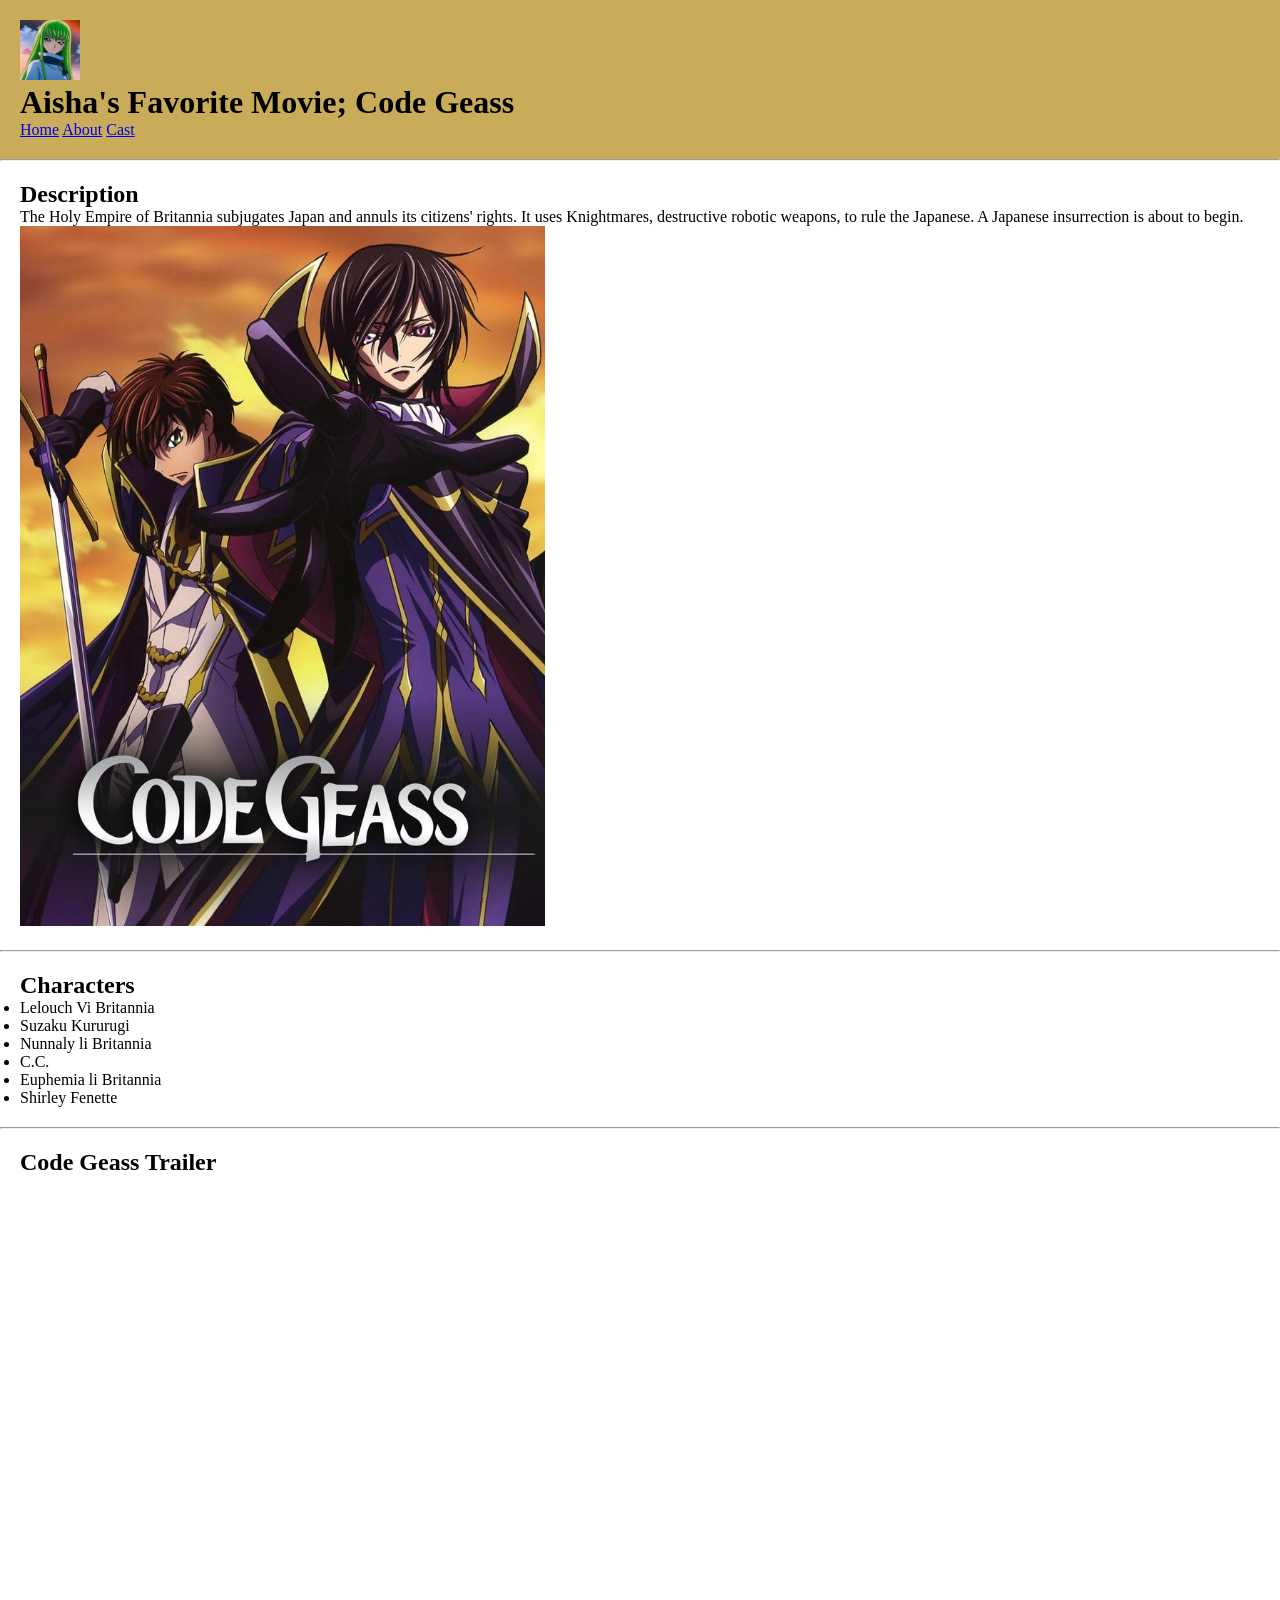
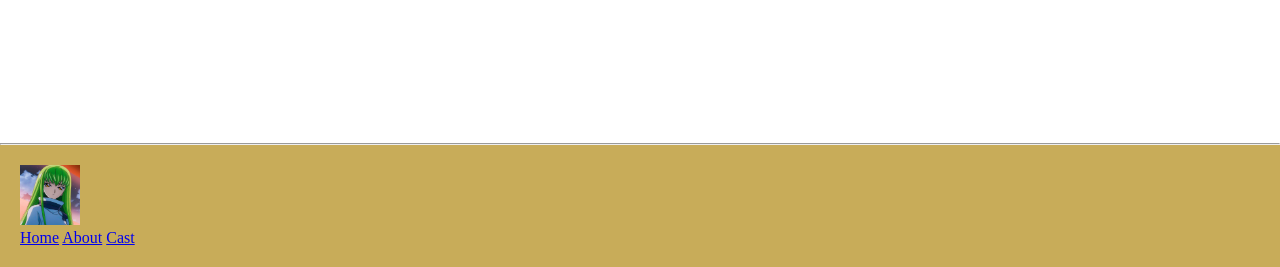
<file: index.html>
<!DOCTYPE html>
<html lang="en">
<head>
    <meta charset="UTF-8">
    <meta name="viewport" content="width=device-width, initial-scale=1.0">
    <title>Aisha's Favorite Movie</title>
    <link rel="stylesheet" href="style.css">
</head>
<body>
    <!-- Header Content -->
    <header class="hd-ft">
        
        <a href="index.html">
            <img src="Assets/img/logo.jpeg" alt="Image of code geass logo" width="60" height="60" title="movie logo">
        </a>
        
        <h1>Aisha's Favorite Movie; Code Geass</h1>
        <!-- navigation link -->
        <nav>
            <a href="index.html">Home</a>
            <a href="about.html">About</a>
            <a href="cast.html">Cast</a>
        </nav>
    </header><hr>
    <!-- header ends -->

    <!-- main content -->
     <main>
        <section>
            <h2>Description</h2>
            <p>The Holy Empire of Britannia subjugates Japan and annuls its citizens' rights. It uses Knightmares, destructive robotic weapons, to rule the Japanese. A Japanese insurrection is about to begin.</p>
            <img src="Assets/img/Code Geass.jpeg" alt="Code Geass Image" title="Code Geass" height="700">
        </section><hr>

        <section>
            <h2>Characters</h2>
            <ul>
                <li>Lelouch Vi Britannia</li>
                <li>Suzaku Kururugi</li>
                <li>Nunnaly li Britannia</li>
                <li>C.C.</li>
                <li>Euphemia li Britannia</li>
                <li>Shirley Fenette</li>
            </ul>
        </section><hr>

        <section>
            <h2>Code Geass Trailer</h2>
            <iframe width="1000" height="543" src="https://www.youtube.com/embed/O9Rdqm_74C0" title="Trailer - Code Geass [HD]" frameborder="0" allow="accelerometer; autoplay; clipboard-write; encrypted-media; gyroscope; picture-in-picture; web-share" referrerpolicy="strict-origin-when-cross-origin" allowfullscreen></iframe>
        </section>

        
     </main><hr>
     <!-- Main Section Ends -->

     <footer class="hd-ft">
                
        <a href="index.html">
            <img src="Assets/img/logo.jpeg" alt="Image of code geass logo" width="60" height="60" title="movie logo">
        </a>
        
        <!-- navigation link -->
        <nav>
            <a href="#">Home</a>
            <a href="#">About</a>
            <a href="#">Cast</a>
        </nav>

     </footer>

    
</body>
</html>
</file>
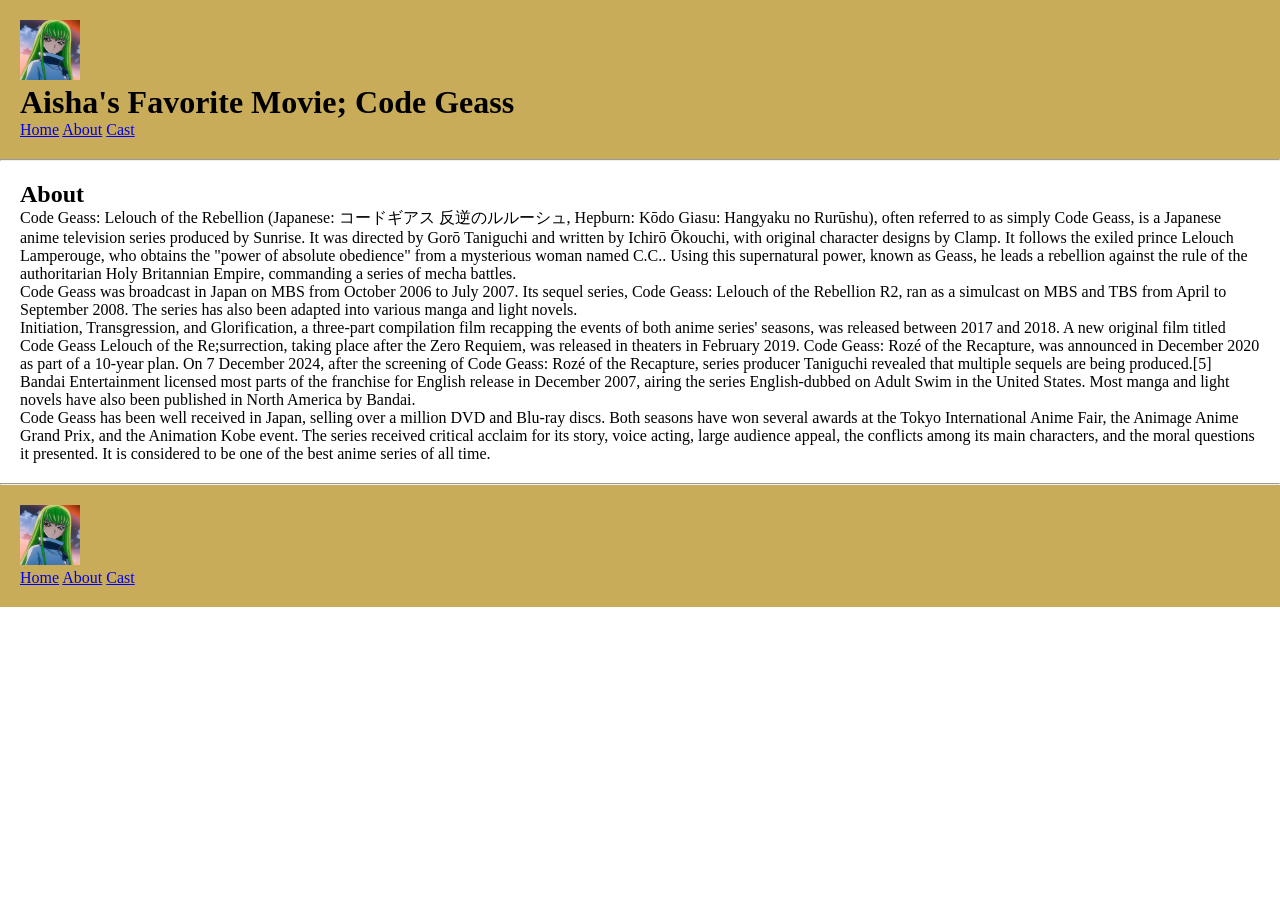
<file: about.html>
<!DOCTYPE html>
<html lang="en">
<head>
    <meta charset="UTF-8">
    <meta name="viewport" content="width=device-width, initial-scale=1.0">
    <title>about</title>
    <link rel="stylesheet" href="style.css">
</head>
<body>
        <header class="hd-ft">
        
        <a href="index.html">
            <img src="Assets/img/logo.jpeg" alt="Image of code geass logo" width="60" height="60" title="movie logo">
        </a>
        
        <h1>Aisha's Favorite Movie; Code Geass</h1>
        <!-- navigation link -->
        <nav>
            <a href="index.html">Home</a>
            <a href="about.html">About</a>
            <a href="cast.html">Cast</a>
        </nav>
    </header><hr>

    <main>
       <section>
            
            <h1>About</h1>
            <p>Code Geass: Lelouch of the Rebellion (Japanese: コードギアス 反逆のルルーシュ, Hepburn: Kōdo Giasu: Hangyaku no Rurūshu), often referred to as simply Code Geass, is a Japanese anime television series produced by Sunrise. It was directed by Gorō Taniguchi and written by Ichirō Ōkouchi, with original character designs by Clamp. It follows the exiled prince Lelouch Lamperouge, who obtains the "power of absolute obedience" from a mysterious woman named C.C.. Using this supernatural power, known as Geass, he leads a rebellion against the rule of the authoritarian Holy Britannian Empire, commanding a series of mecha battles.</p>
                
            <p>Code Geass was broadcast in Japan on MBS from October 2006 to July 2007. Its sequel series, Code Geass: Lelouch of the Rebellion R2, ran as a simulcast on MBS and TBS from April to September 2008. The series has also been adapted into various manga and light novels.</p>
                
            <p>Initiation, Transgression, and Glorification, a three-part compilation film recapping the events of both anime series' seasons, was released between 2017 and 2018. A new original film titled Code Geass Lelouch of the Re;surrection, taking place after the Zero Requiem, was released in theaters in February 2019. Code Geass: Rozé of the Recapture, was announced in December 2020 as part of a 10-year plan. On 7 December 2024, after the screening of Code Geass: Rozé of the Recapture, series producer Taniguchi revealed that multiple sequels are being produced.[5]</p>
            <p>Bandai Entertainment licensed most parts of the franchise for English release in December 2007, airing the series English-dubbed on Adult Swim in the United States. Most manga and light novels have also been published in North America by Bandai.</p>
            <p>Code Geass has been well received in Japan, selling over a million DVD and Blu-ray discs. Both seasons have won several awards at the Tokyo International Anime Fair, the Animage Anime Grand Prix, and the Animation Kobe event. The series received critical acclaim for its story, voice acting, large audience appeal, the conflicts among its main characters, and the moral questions it presented. It is considered to be one of the best anime series of all time.</p>
    
       </section> <hr>

    </main>






     <footer class="hd-ft">
                
        <a href="index.html">
            <img src="Assets/img/logo.jpeg" alt="Image of code geass logo" width="60" height="60" title="movie logo">
        </a>
        
        <!-- navigation link -->
        <nav>
            <a href="#">Home</a>
            <a href="#">About</a>
            <a href="#">Cast</a>
        </nav>

     </footer>
    
</body>
</html>
</file>
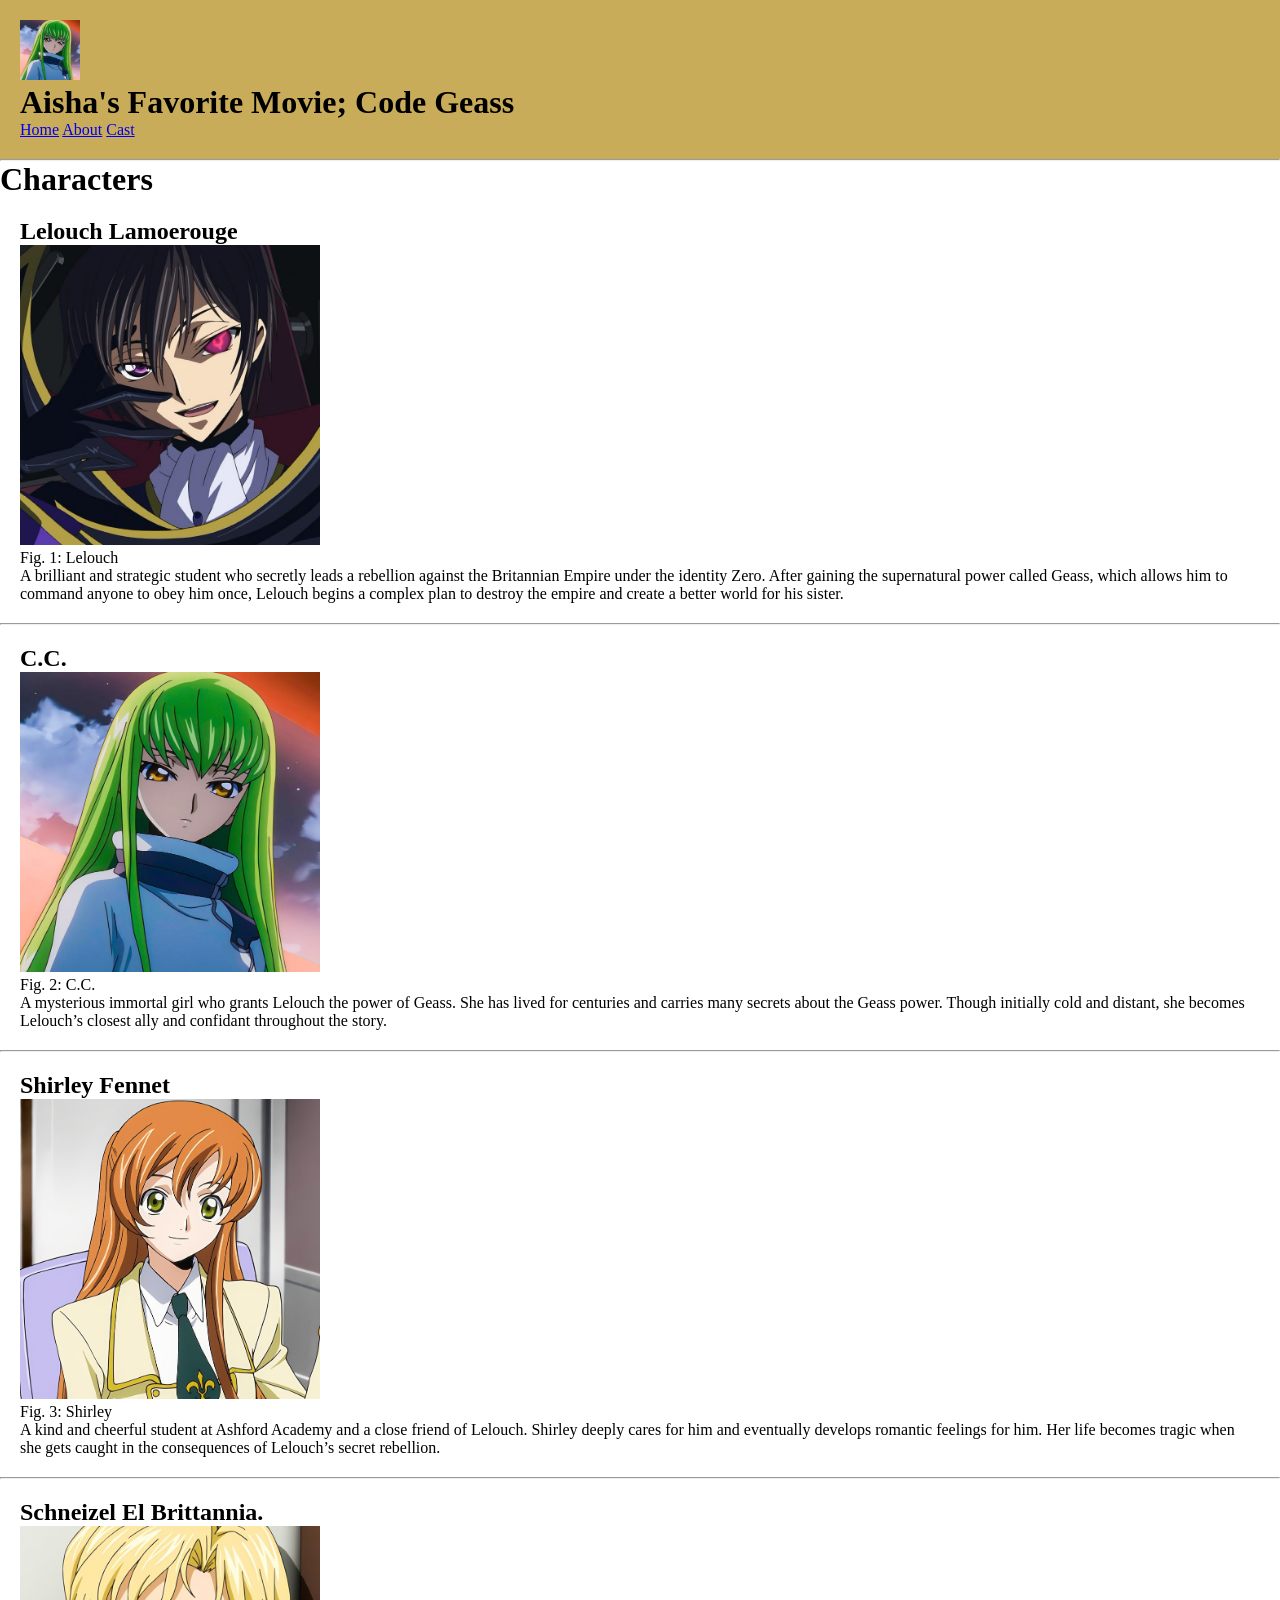
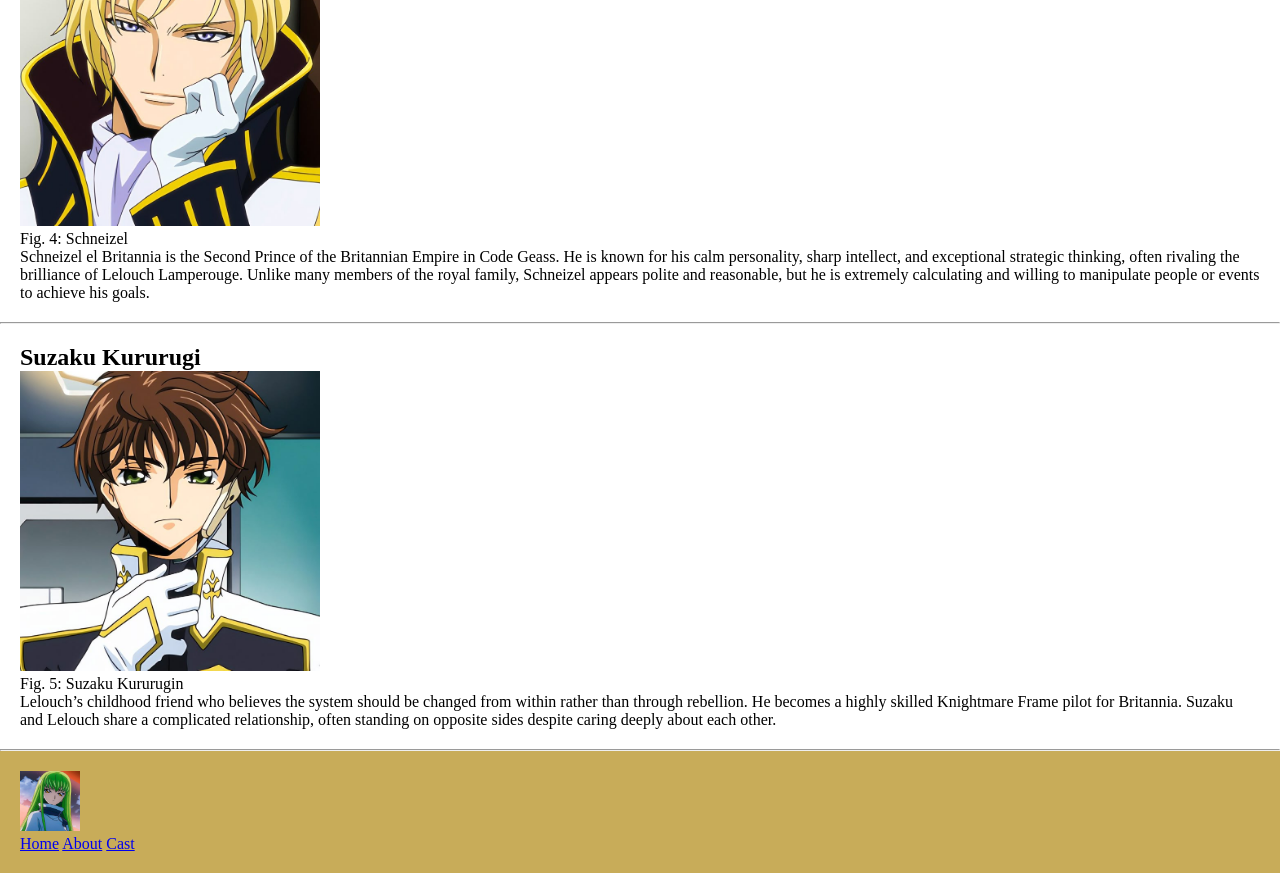
<file: cast.html>
<!DOCTYPE html>
<html lang="en">
<head>
    <meta charset="UTF-8">
    <meta name="viewport" content="width=device-width, initial-scale=1.0">
    <title>Document</title>
    <link rel="stylesheet" href="style.css">
</head>
<body>
            <header class="hd-ft">
        
        <a href="index.html">
            <img src="Assets/img/logo.jpeg" alt="Image of code geass logo" width="60" height="60" title="movie logo">
        </a>
        
        <h1>Aisha's Favorite Movie; Code Geass</h1>
        <!-- navigation link -->
        <nav>
            <a href="index.html">Home</a>
            <a href="#">About</a>
            <a href="#">Cast</a>
        </nav>
    </header><hr>
    <main>
        <h1>Characters</h1>
    
        <section>
            <h2>Lelouch Lamoerouge</h2>
            <figure>
                <img src="Assets/img/Code Geass_ Lelouch of the Rebellion.jpeg" alt="Lelouch" width="300" height="300" />
                <figcaption>Fig. 1: Lelouch</figcaption>
            </figure>
            <p>A brilliant and strategic student who secretly leads a rebellion against the Britannian Empire under the identity Zero. After gaining the supernatural power called Geass, which allows him to command anyone to obey him once, Lelouch begins a complex plan to destroy the empire and create a better world for his sister.</p>
            
        </section><hr>
        
        <section>
            <h2>C.C.</h2>
            <figure>
                <img src="Assets/img/logo.jpeg" alt="C.C." width="300" height="300" />
                <figcaption>Fig. 2: C.C.</figcaption>
            </figure>
            <p>A mysterious immortal girl who grants Lelouch the power of Geass. She has lived for centuries and carries many secrets about the Geass power. Though initially cold and distant, she becomes Lelouch’s closest ally and confidant throughout the story.</p>
            
        </section><hr>

        <section>
            <h2>Shirley Fennet</h2>
            <figure>
                <img src="Assets/img/𝙎𝙝𝙞𝙧𝙡𝙚𝙮.jpeg" alt="Shirley" width="300" height="300" />
                <figcaption>Fig. 3: Shirley</figcaption>
            </figure>
            <p>A kind and cheerful student at Ashford Academy and a close friend of Lelouch. Shirley deeply cares for him and eventually develops romantic feelings for him. Her life becomes tragic when she gets caught in the consequences of Lelouch’s secret rebellion.</p>
            
        </section><hr>

        <section>
            <h2>Schneizel El Brittannia.</h2>
            <figure>
                <img src="Assets/img/𝙎𝙘𝙝𝙣𝙚𝙞𝙯𝙚𝙡 𝙀𝙡 𝘽𝙧𝙞𝙩𝙖𝙣𝙣𝙞𝙖.jpeg" alt="Schneizel El Brittannia" width="300" height="300" />
                <figcaption>Fig. 4: Schneizel</figcaption>
            </figure>
            <p>Schneizel el Britannia is the Second Prince of the Britannian Empire in Code Geass. He is known for his calm personality, sharp intellect, and exceptional strategic thinking, often rivaling the brilliance of Lelouch Lamperouge. Unlike many members of the royal family, Schneizel appears polite and reasonable, but he is extremely calculating and willing to manipulate people or events to achieve his goals.</p>

        </section> <hr>
        <section>
            <h2>Suzaku Kururugi</h2>
            <figure>
                <img src="Assets/img/𝙎𝙪𝙯𝙖𝙠𝙪.jpeg" alt="Suzaku" width="300" height="300" />
                <figcaption>Fig. 5: Suzaku Kururugin</figcaption>
            </figure>
            <p>Lelouch’s childhood friend who believes the system should be changed from within rather than through rebellion. He becomes a highly skilled Knightmare Frame pilot for Britannia. Suzaku and Lelouch share a complicated relationship, often standing on opposite sides despite caring deeply about each other.</p>
            
        </section><hr>

    </main>

     <footer class="hd-ft">
                
        <a href="index.html">
            <img src="Assets/img/logo.jpeg" alt="Image of code geass logo" width="60" height="60" title="movie logo">
        </a>
        
        <!-- navigation link -->
        <nav>
            <a href="#">Home</a>
            <a href="#">About</a>
            <a href="#">Cast</a>
        </nav>

     </footer>
    
</body>
</html>
</file>
<file: style.css>
*{
    margin: 0;
    padding: 0;
    box-sizing: border-box;
}


section{
    padding: 20px;
}

.hd-ft{
    background-color: rgb(200, 172, 89);
    padding: 20px;
}
</file>
